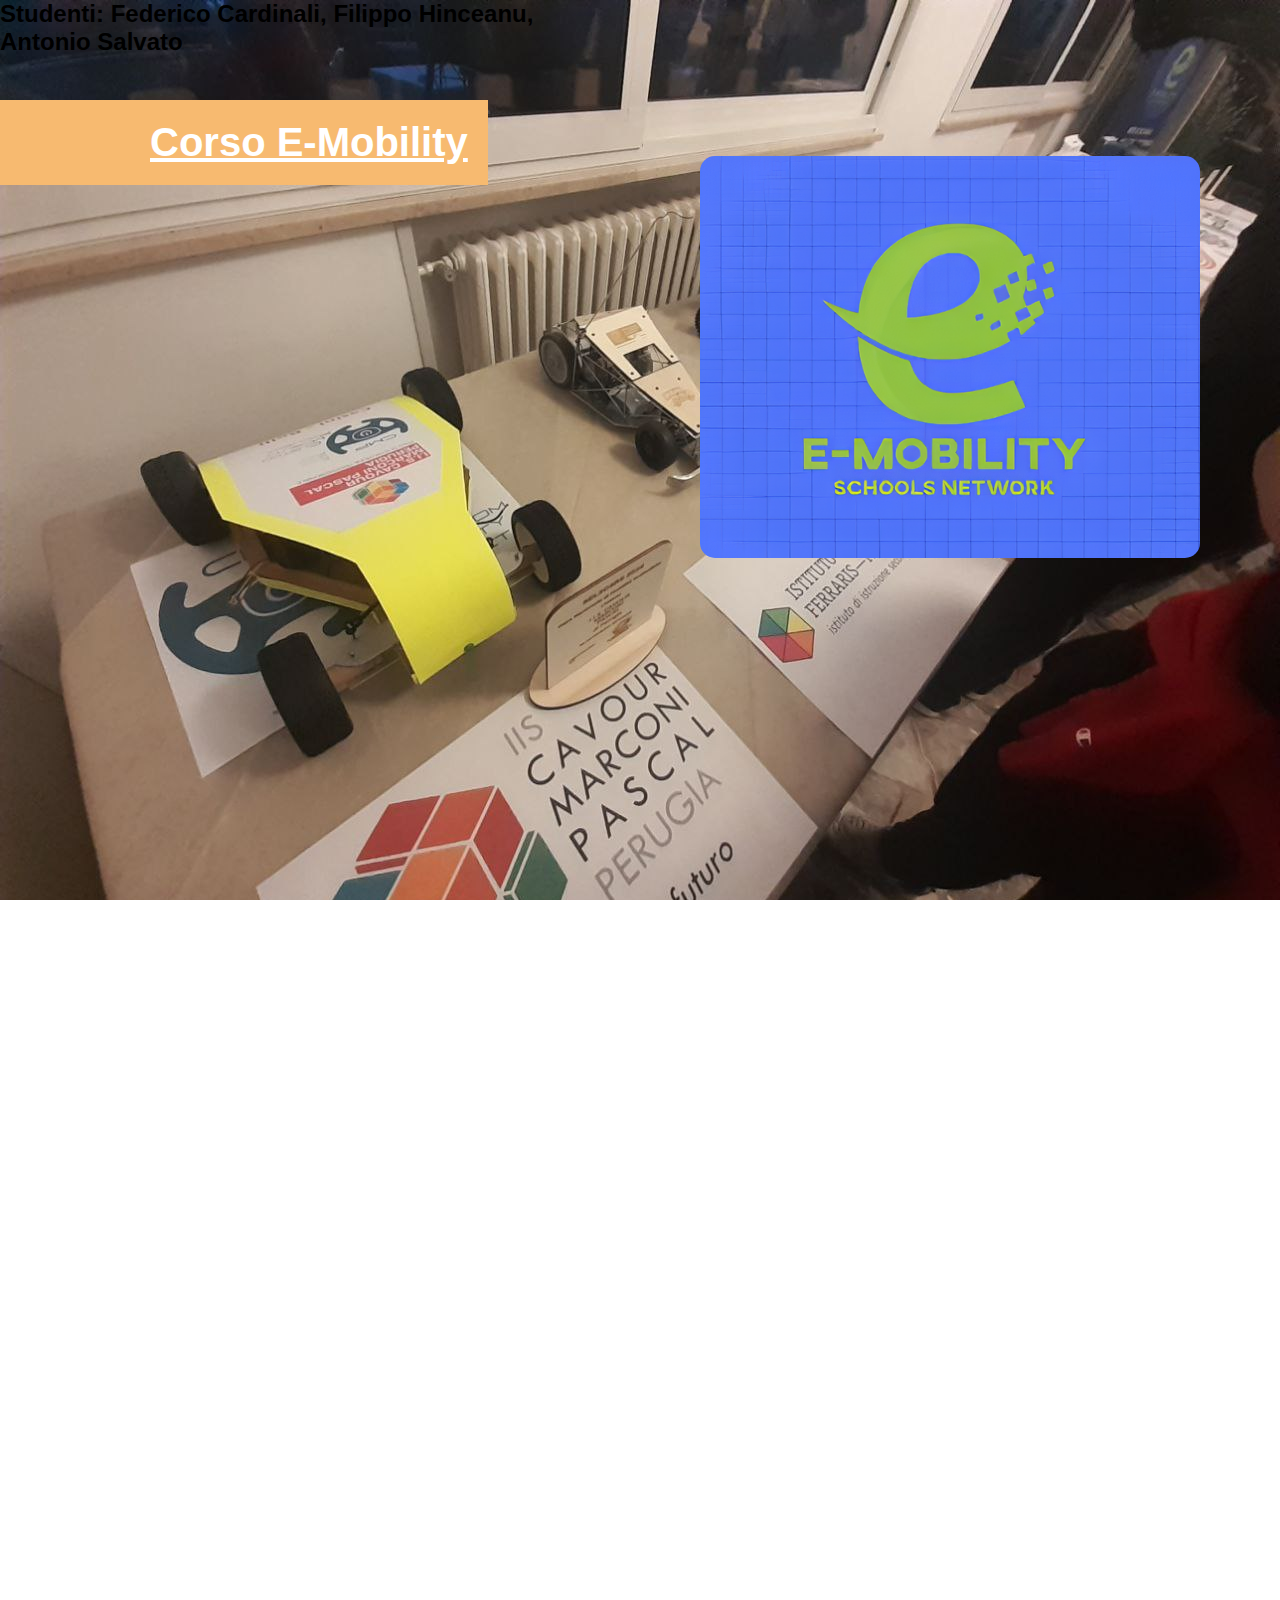
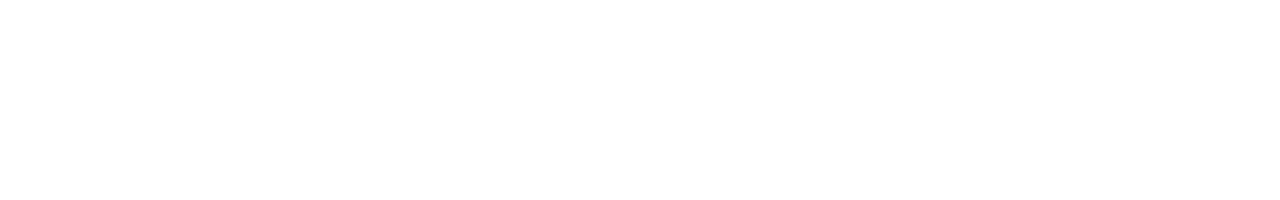
<file: pages/it/e-mobility.html>
<!DOCTYPE html>
<html lang="it">
<head>
    <meta charset="UTF-8">
    <meta name="viewport" content="width=device-width, initial-scale=1.0">
    <title>Progetto E-Mobility</title>

    <!-- === CSS === -->
    <link rel="stylesheet" href="../../css/e-mobility.css">
</head>
<body>
    <section class="start">
        <div class="titles">
            <div class="super-title">
                <h1 class="title">Corso E-Mobility</h1>
            </div>
            <div class="subtitles">
                <h2>Studenti: Federico Cardinali, Filippo Hinceanu,<br>Antonio Salvato</h2>
            </div>
        </div>
        <div class="content">
            <img src="../../images/E-Mobility-logo.png" alt="logo">
        </div>
    </section>
    <section class="first">

    </section>
</body>
</html>
</file>
<file: css/e-mobility.css>
:root{
    --sections: #f7ba70;
}

*{
    margin: 0;
    padding: 0;
    font-family: "Poppins", sans-serif;
}

.start{
    background: url("../images/e-mobility-cars.png");
    background-size: cover;
    background-repeat: no-repeat;
    height: 100vh;
}
.start .super-title{
    position: absolute;
    margin-top: 100px;
    width: auto;
    height: auto;
    background: var(--sections);
}
.start .super-title h1{
    padding: 20px;
    padding-left: 150px;
    color: #fff;
    text-decoration: underline;
    font-size: 40px;
}
.start .content img{
    margin-top: 100px;
    margin-left: 700px;
    width: 500px;
    height: auto;
    border-radius: 15px;
}

.first{
    background: #fff;
    height: 100vh;
}
</file>
